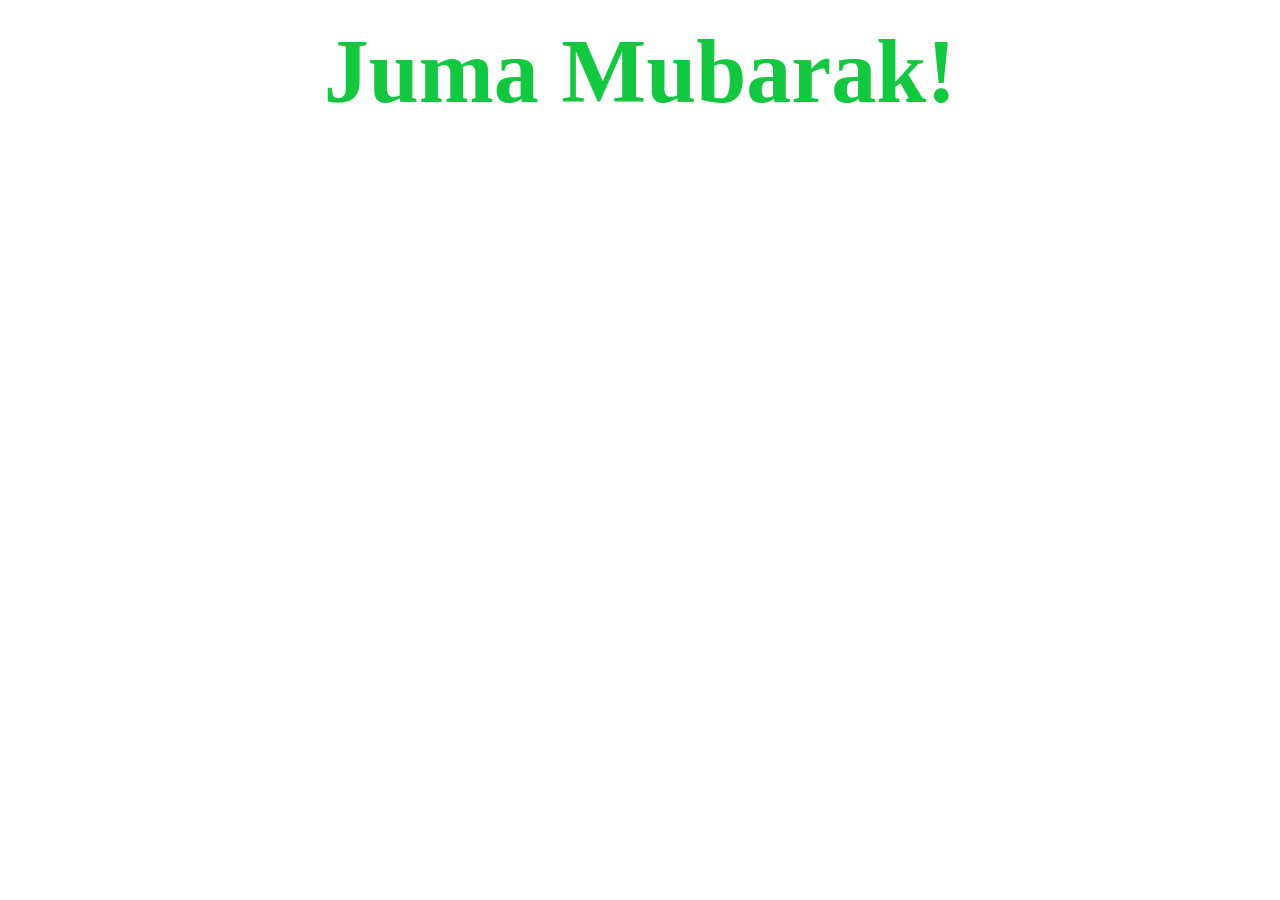
<file: Practice02/index.html>
<!DOCTYPE html>
<html lang="en">
<head>
    <meta charset="UTF-8">
    <meta name="viewport" content="width=device-width, initial-scale=1.0">
    <title>Document</title>
    <link rel="stylesheet" href="style.css">
</head>
<body>

    <h1> juma mubarak! </h1>

</body>
</html>
</file>
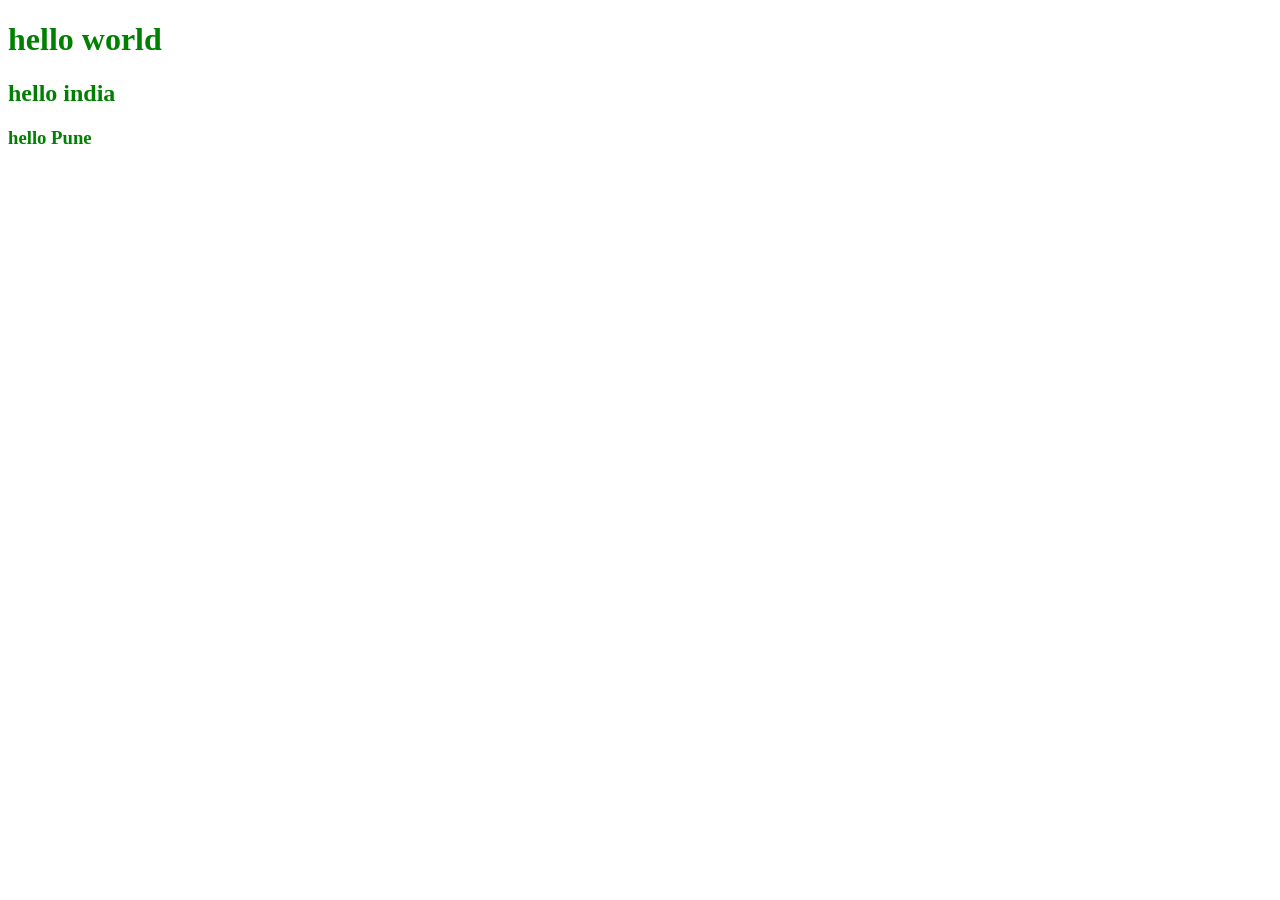
<file: Practice01/index2.html>
<!DOCTYPE html>
<html lang="en">
<head>
    <meta charset="UTF-8">
    <meta name="viewport" content="width=device-width, initial-scale=1.0">
    <title>Document</title>
    <link rel="stylesheet" href="style2.css">
</head>
<body>
    <h1 class="heading">hello world</h1>
    <h2 class="heading">hello india</h2>
    <h3 class="heading">hello Pune</h3>

</body>
</html>
</file>
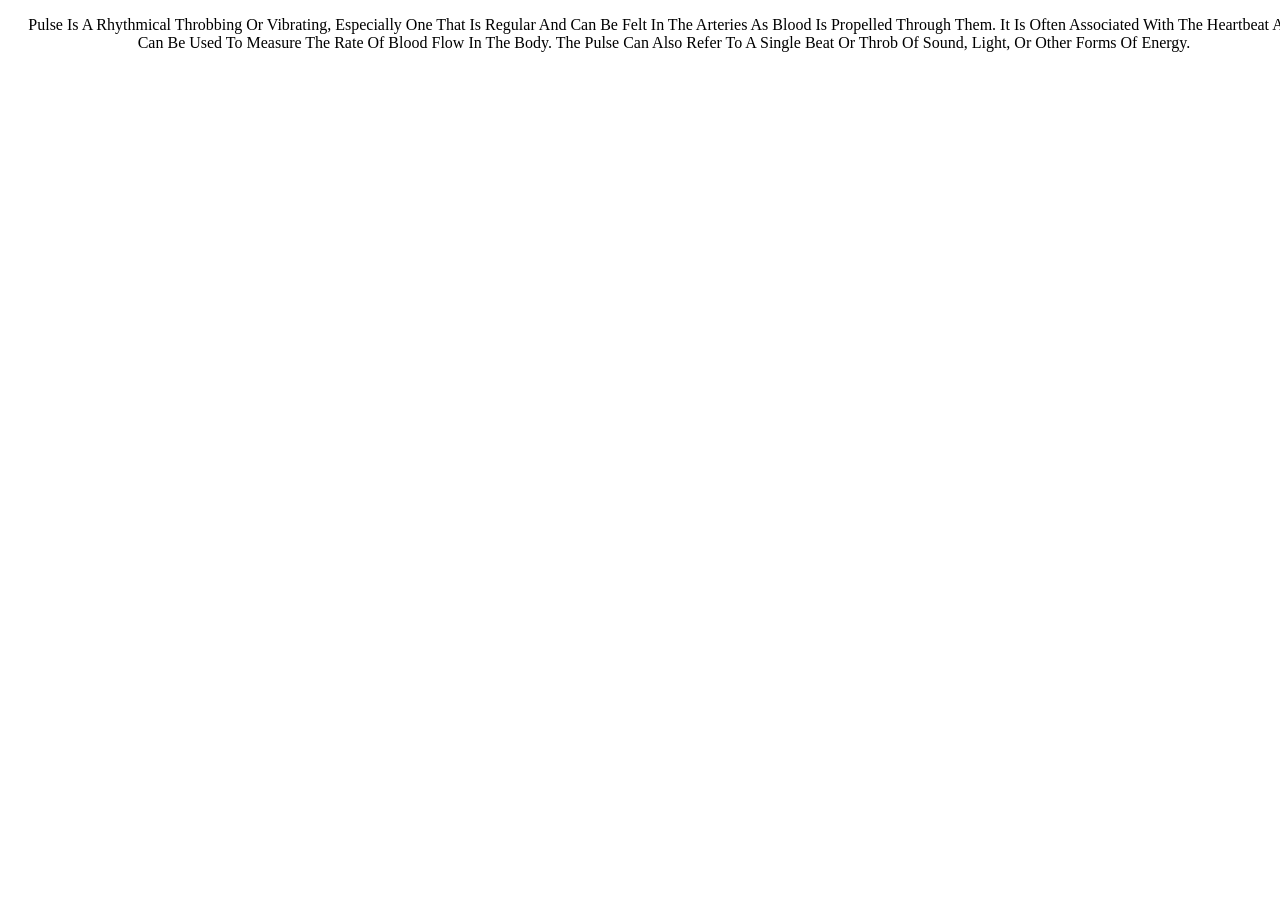
<file: Practice02/index2.html>
<!DOCTYPE html>
<html lang="en">
<head>
    <meta charset="UTF-8">
    <meta name="viewport" content="width=device-width, initial-scale=1.0">
    <title>Document</title>
    <link rel="stylesheet" href="style2.css">
</head>
<body>

    <p>
        pulse is a rhythmical throbbing or vibrating, especially one that is regular and can be felt in the arteries as blood is propelled through them. It is often associated with the heartbeat and can be used to measure the rate of blood flow in the body. The pulse can also refer to a single beat or throb of sound, light, or other forms of energy.
    </p>

</body>
</html>
</file>
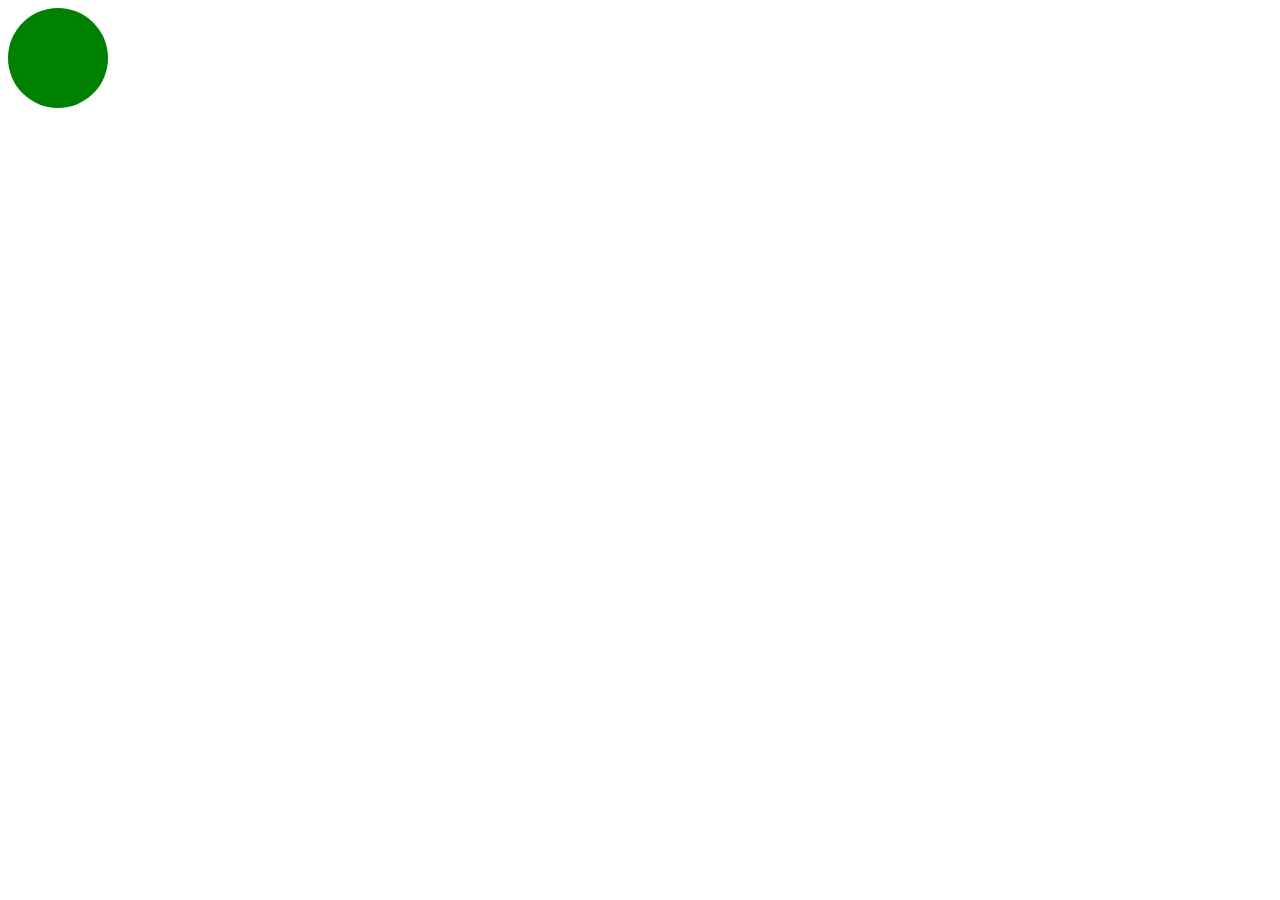
<file: Practice03/index1.html>
<!DOCTYPE html>
<html lang="en">
<head>
    <meta charset="UTF-8">
    <meta name="viewport" content="width=device-width, initial-scale=1.0">
    <title>lEVEL 2</title>
    <link rel="stylesheet" href="style1.css">
</head>
<body>

    <Div>
       
    </Div>

</body>
</html>
</file>
<file: Practice02/style.css>
h1  {
    color: rgb(20, 199, 64);
    font-size: 90px;
    text-align: center;
    margin-top: 20px;
    text-transform: capitalize;
}
</file>
<file: Practice01/style2.css>
/* .heading {
    color: red;
} */

h1,h2,h3 {
    color: green;
}
</file>
<file: Practice02/style2.css>
* {
    font-family: ' Times New Roman';
    text-align: center;
    text-transform: capitalize;
    width: 100%;
    margin: 8px;
}
</file>
<file: Practice03/style1.css>
Div {
   height: 100px;
   width: 100px;
   background-color: green;
   border-radius: 50%;

}
</file>
